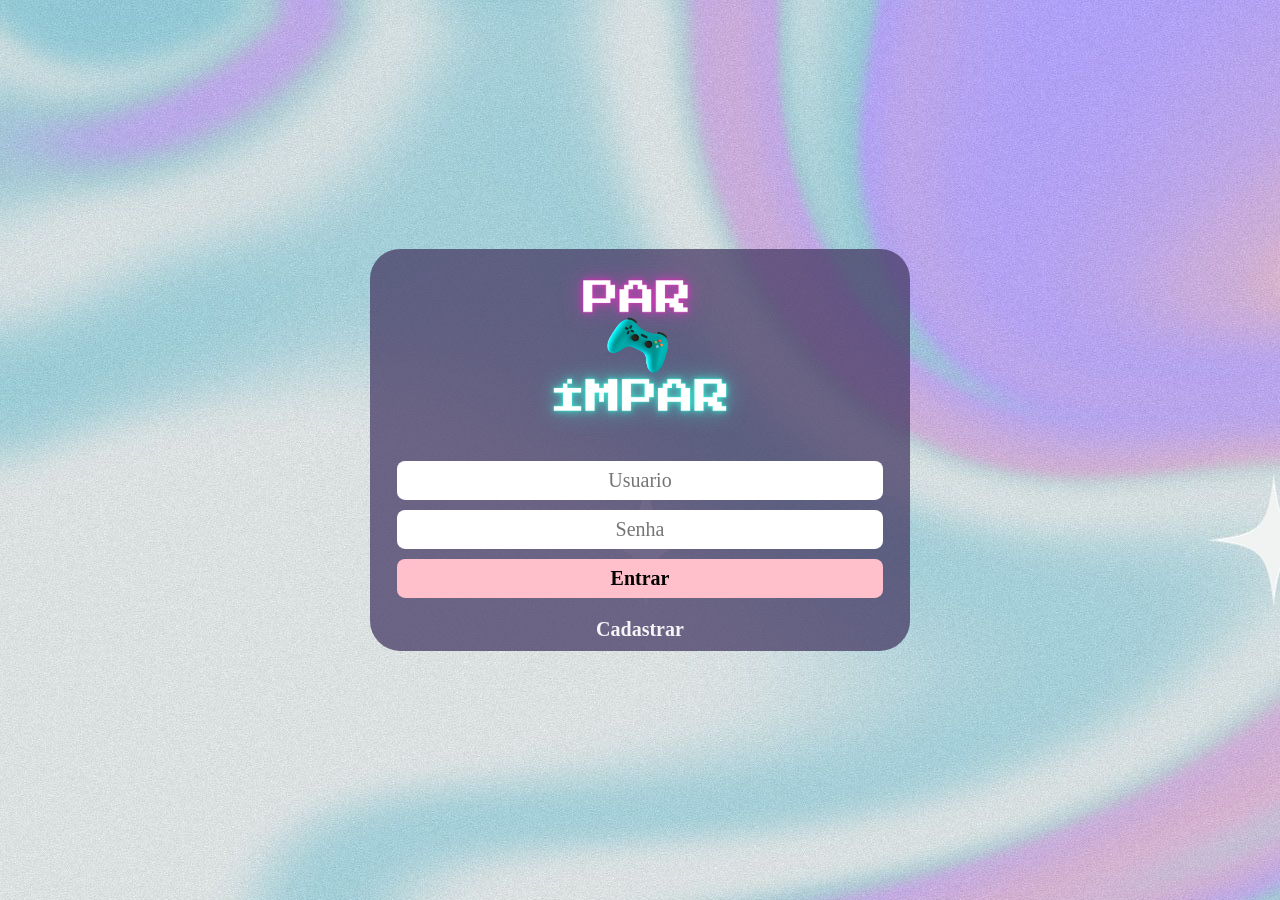
<file: index.html>
<!DOCTYPE html>
<html lang="pt-br">

<head>
    <meta charset="UTF-8">
    <meta name="viewport" content="width=device-width, initial-scale=1.0">
    <title>Login - Jogo Eh Par</title>
    <link rel="stylesheet" href="css/style.css">
    <link rel="icon" href="img/icon24.ico" type="image/x-icon">
</head>

<body>
    <div class="container">
        <img src="img/icone24.png" alt="Logo do jogo Par ou Impar contendo um controle de videogame azul no centro"
            class="icone">
        <form>
            <input type="text" id="txtUser" placeholder="Usuario">
            <input type="password" id="txtPwd" placeholder="Senha">
            <input type="button" id="btnEntrar" value="Entrar"></input>
        </form>
        <p><a href="cadastrar.html">Cadastrar</a></p>
    </div>
    <script src="js/index.js"></script>
    <script src="js/jAlertWifi.js"></script>
</body>

</html>
</file>
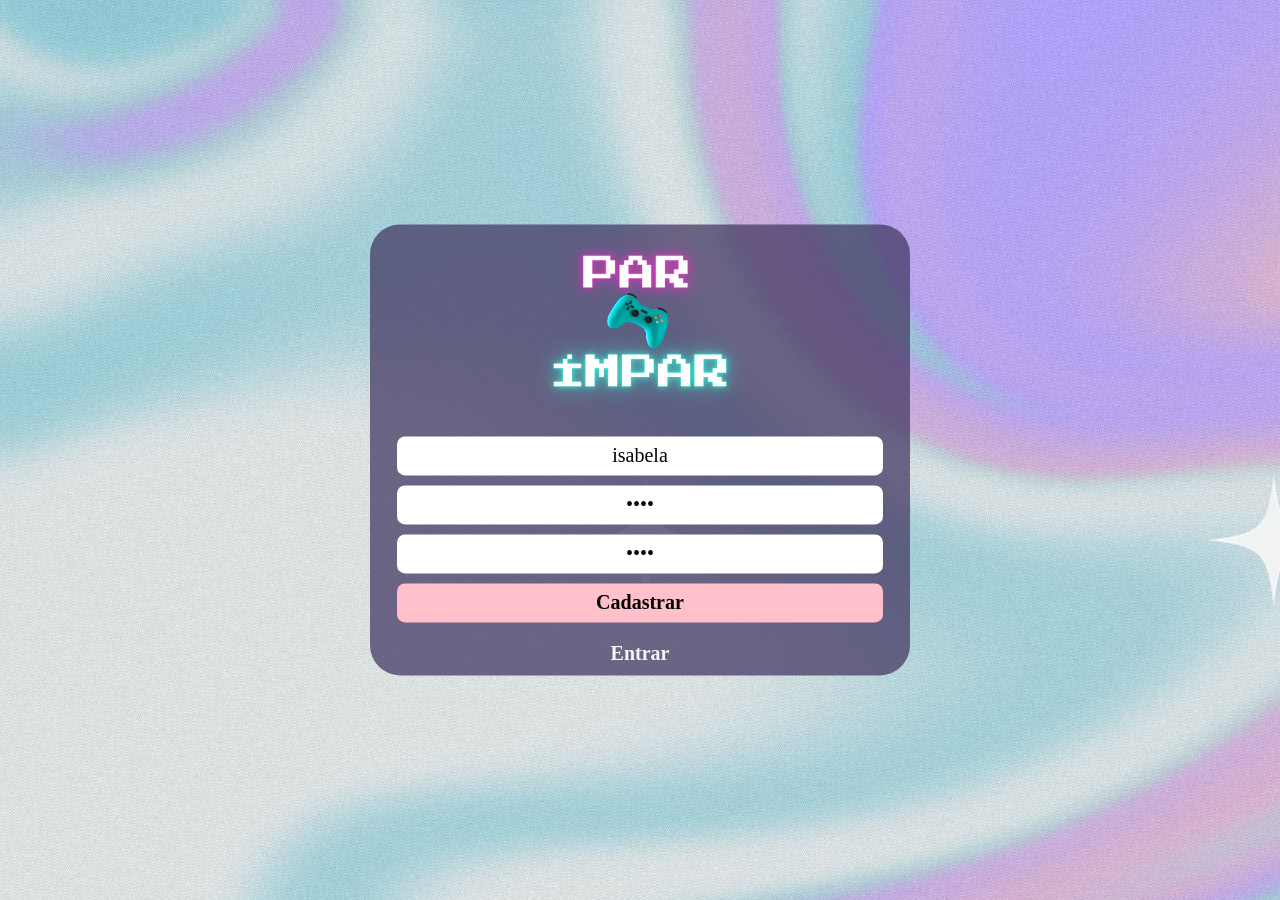
<file: cadastrar.html>
<!DOCTYPE html>
<html lang="pt-br">

<head>
    <meta charset="UTF-8">
    <meta name="viewport" content="width=device-width, initial-scale=1.0">
    <title>Jogo Eh Par</title>
    <link rel="stylesheet" href="css/style.css">
    <link rel="stylesheet" href="css/jAlertWifi.css">
    <link rel="icon" href="img/icon24.ico" type="image/x-icon">
</head>

<body>
    <div class="container">
        <img src="img/icone24.png" alt="Logo do jogo Par ou Impar contendo um controle de videogame azul no centro"
            class="icone">
        <form>
            <input type="text" id="txtUser" placeholder="Usuario" value="isabela">
            <input type="password" id="txtPwd" placeholder="Senha" value="1234">
            <input type="password" id="txtCheckPwd" placeholder="Confirmar Senha" value="1234">
            <input type="button" id="btnCadastrar" value="Cadastrar"></input>
        </form>
        <p><a href="index.html">Entrar</a></p>
    </div>
    <script src="js/cadastrar.js"></script>
    <script src="js/jAlertWifi.js"></script>

</body>

</html>
</file>
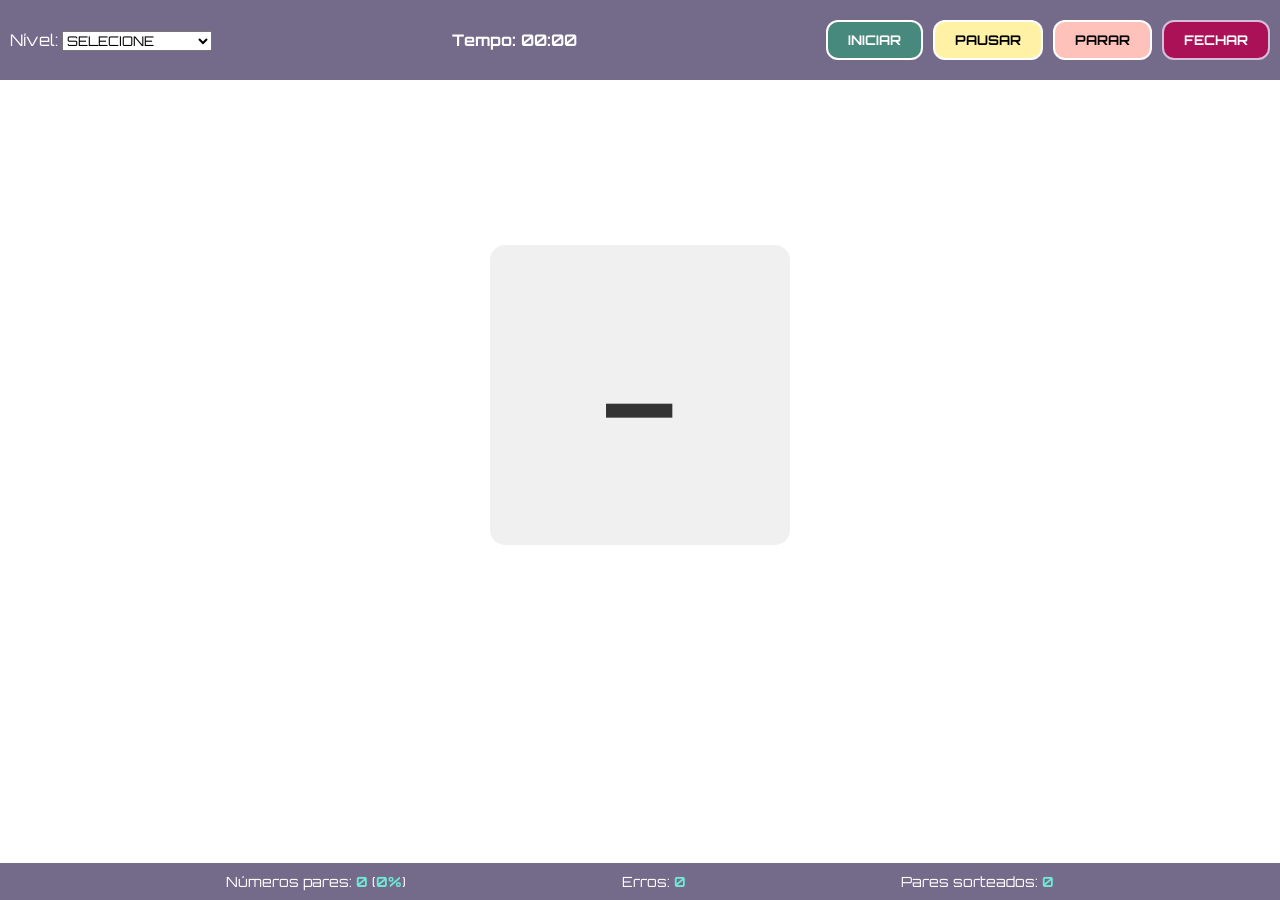
<file: jogo.html>
<!DOCTYPE html>
<html lang="pt-br">
<head>
    <meta charset="UTF-8">
    <meta name="viewport" content="width=device-width, initial-scale=1.0">
    <title>Jogo É Par</title>
    <link rel="stylesheet" href="css/jogo2.css">
</head>
<body>
    <nav class="navbar">
        <div class="navbar-left">
            <label for="difficultySelect">Nível:</label>
            <select id="difficultySelect">
                <option value="0">SELECIONE</option>
                <option value="105">Fácil</option>
                <option value="75">Médio</option>
                <option value="30">Difícil</option>
            </select>
        </div>
        <div class="navbar-center">
            <div class="timer">
                Tempo: <span id="timer">00:00</span>
            </div>
        </div>
        <div class="navbar-right">
            <button id="startBtn" disabled class="btnIniciar">INICIAR</button>
            <button id="pauseBtn" disabled class="btnPausar">PAUSAR</button>
            <button id="stopBtn" class="btnParar">PARAR</button>
            <button id="closeBtn">FECHAR</button>
        </div>
    </nav>
    <div class="container">
        <div id="randomNumber" class="number">-</div>
    </div>
    <footer class="footer">
        <div class="footer-left">
            Números pares: <span id="evenPairs">0</span> (<span id="evenPercentage">0%</span>)
        </div>
        <div class="footer-center">
            Erros: <span id="errors">0</span>
        </div>
        <div class="footer-right">
            Pares sorteados: <span id="totalPairs">0</span>
        </div>
    </footer>
    <script src="js/jogo.js"></script>
    <script src="js/jAlertWifi.js"></script>
</body>
</html>
</file>
<file: css/style.css>
@import url('https://fonts.googleapis.com/css2?family=Press+Start+2P&display=swap');


* {
  margin: 0;
  padding: 0;
  box-sizing: border-box;
   /* font-family: 'Press Start 2P',cursive; */
   font-family: 'comic sans ms';
}

form{
  width: 60vh;
  margin: auto;
}

body{
  background-image: url(../img/fundo.jpg);
  text-align: center;
}

.container{
   background-color: rgba(70,58,100,0.75); 
  border-radius: 30px;
  padding: 0px;
  margin: auto;
  position: absolute;
  justify-content: center;
  top: 50%;
  left: 50%;
  transform: translate(-50%, -50%);
}

.icone{
  width:250px;
}

p{
  padding: 10px;
}

form input[type="text"],form input[type="password"],form input[type="button"]{
  font-size: 20px;
  background-color: white;
  border: none;
  border-radius: 8px;
  width: 90%;
  display: block;
  padding: 8px;
  text-align: center;
  margin: 10px auto;
}

form input[type="button"]{
  background-color: pink;
  font-weight: bold;
  border: none;
}

form input[type="button"]:hover{
  background-color: #41baa6;
  color: white;
  border: none;
  font-weight: bold;
}

a:link, a:visited {
  color: rgb(245, 245, 248);
  font-size: 20px;
  font-weight: bold;
  text-decoration: none;
}

a:hover{
  color: #8aeedc;
  font-weight: bold;
  text-decoration: underline;
}

@media screen and(max-width: 400px){
  form{
    width: 400px;
    margin: auto;
  }
}
</file>
<file: css/jAlertWifi.css>
* {
    box-sizing: border-box;
}
.panelInfo {
    position: absolute;
    top: 0px;
    left: 0px;
    width: 100%;
    height: 100%;
    background-color: rgba(0, 0, 0, 0.95);
    border: 10px solid rgb(0, 0, 0);
    /* font-family: 'Press Start 2P', cursive; */
    font-family: 'comic';
    text-shadow: 5px 5px 2px black;
    display: flex;
    align-items: center;
    justify-content: center;
    
}
.panelInfo .contentPanel {
    width:100%;
    margin:auto;
    text-align: center;
    padding:20px;
}
.panelInfo .contentPanel p {
    color:white;
    font-size: 14px !important;
    margin:25px;
    line-height: 2em;
}
.panelInfo .contentPanel button {
    font-size: 12px;
    width:50%;
    padding:10px;
    font-family: 'Press Start 2P', cursive;
    margin: 20px 0px;
    padding:20px;
    border-radius: 10px;
    cursor: pointer;
    background-color: rgb(40, 179, 179);
    color: white;
    border: none;
    text-shadow: 1px 1px 1px black;
    outline: none;
}
.panelInfo .button:hover {
    background-color: gray;
    color: white;
}

.panelInfo img {
    width: 80px;
}

.panelInfo img {
    margin: 10px 0px 30px 0px;
    animation-name: moveImg;
    animation-duration: 3s;
    animation-iteration-count: infinite;
}
@keyframes moveImg {
    0% {
        transform: rotateY(0deg)
    }
    50% {
        transform: rotateY(180deg)
    }
    100% {
        transform: rotateY(0deg)
    }
}

@media screen and (min-width: 768px) {
    .panelInfo .contentPanel p {
        font-size: 40px !important;
    }
    .panelInfo .contentPanel button {
        font-size: 18px;
        width:200px;
        padding:20px;
    }
    .panelInfo img {
        width: 150px;
    }
}
</file>
<file: css/jogo2.css>
@import url("https://fonts.googleapis.com/css2?family=Inter:wght@200;300;400;700&family=Orbitron&family=Roboto:ital,wght@0,300;0,400;0,500;0,700;0,900;1,500;1,900&display=swap");

* {
  font-family: "Orbitron", sans-serif;
  margin: 0;
  padding: 0;
}

.navbar {
  display: flex;
  flex-direction: column;
  text-align: center;
  margin: auto;
  /* background-color: #333; */
  background-color: rgba(70, 58, 100, 0.75);
  color: white;
  padding: 10px;
  width: 100%;
}

#startBtn {
  background-color: #48897e;
  border: 2px solid white;
  color: white;
}

#startBtn:hover {
  color: #407d73;
  border: 2px solid #407d73;
  background-color: white;
}

#stopBtn {
  background-color: #ffc2bb !important;
  border: 2px solid white;
  color: black;
}

#stopBtn:hover {
  background-color: white !important;
  border: 2px solid #f49c93;
}

#pauseBtn {
  background-color: #fff2a7 !important;
  border: 2px solid white;
  color: black;
}

#pauseBtn:hover {
  background-color: white !important;
  border: 2px solid #c2b675;
}

#closeBtn {
  background-color: rgb(171, 17, 86) !important;
  border: 2px solid #d8bfd8;
  color: white;
}

#closeBtn:hover {
  background-color: white !important;
  border: 2px solid rgb(171, 17, 86);
  color: rgb(171, 17, 86);
}

.footer {
  display: flex;
  font-size: 14px;
  text-align: center;
  justify-content: space-evenly;
  /* background-color: #333; */
  background-color: rgba(70, 58, 100, 0.75);
  color: white;
  padding: 10px;
  position: fixed;
  bottom: 0;
  width: 100%;
}

.navbar-center .timer {
  font-weight: bold;
}

.navbar-right button {
  color: black;
  border-radius: 12px;
  padding: 10px;
  font-weight: bold;
  cursor: pointer;
}

.navbar-right{
    display: flex;
    justify-content: space-evenly;
    margin: 10px 0px;
}

.container {
    display: flex;
    justify-content: center;
    align-items: center;
    height: 70vh;
  }

.number {
  font-size: 80px;
  width: 200px;
  height: 200px;
  text-align: center;
  display: flex;
  align-items: center;
  justify-content: center;
  color: #000;
  background-color: #f0f0f0;
  padding: 10px 20px;
  border-radius: 15px;
}

.footer-left,
.footer-center,
.footer-right {
  text-align: center;
}

.footer-left span,
.footer-center span,
.footer-right span {
  font-weight: bold;
  color: #6ee9d4;
}

@media screen and (min-width: 600px) {

  .navbar {
    display: flex;
    flex-direction: row;
    justify-content: space-between;
    /* background-color: #333; */
    align-items: center;
    background-color: rgba(70, 58, 100, 0.75);
    color: white;
    width: 100%;
  }

  .navbar-left select {
    width: 150px;
  }

  .navbar-center .timer {
    font-weight: bold;
  }

  .navbar-right button {
    color: black;
    border-radius: 12px;
    padding: 10px 20px;
    font-weight: bold;
    cursor: pointer;
    margin-left: 10px;
  }

   .container {
    display: flex;
    justify-content: center;
    align-items: center;
    height: 70vh;
  }

  .footer {
    display: flex;
    justify-content: space-evenly;
    /* background-color: #333; */
    background-color: rgba(70, 58, 100, 0.75);
    color: white;
    padding: 10px;
    position: fixed;
    bottom: 0;
    width: 100%;
  }

  .number {
    font-size: 170px;
    width: 300px;
    height: 300px;
    text-align: center;
    display: flex;
    align-items: center;
    justify-content: center;
    color: #000; 
    background-color: #f0f0f0;
    padding: 10px 20px;
    border-radius: 15px;
  }
}
</file>
